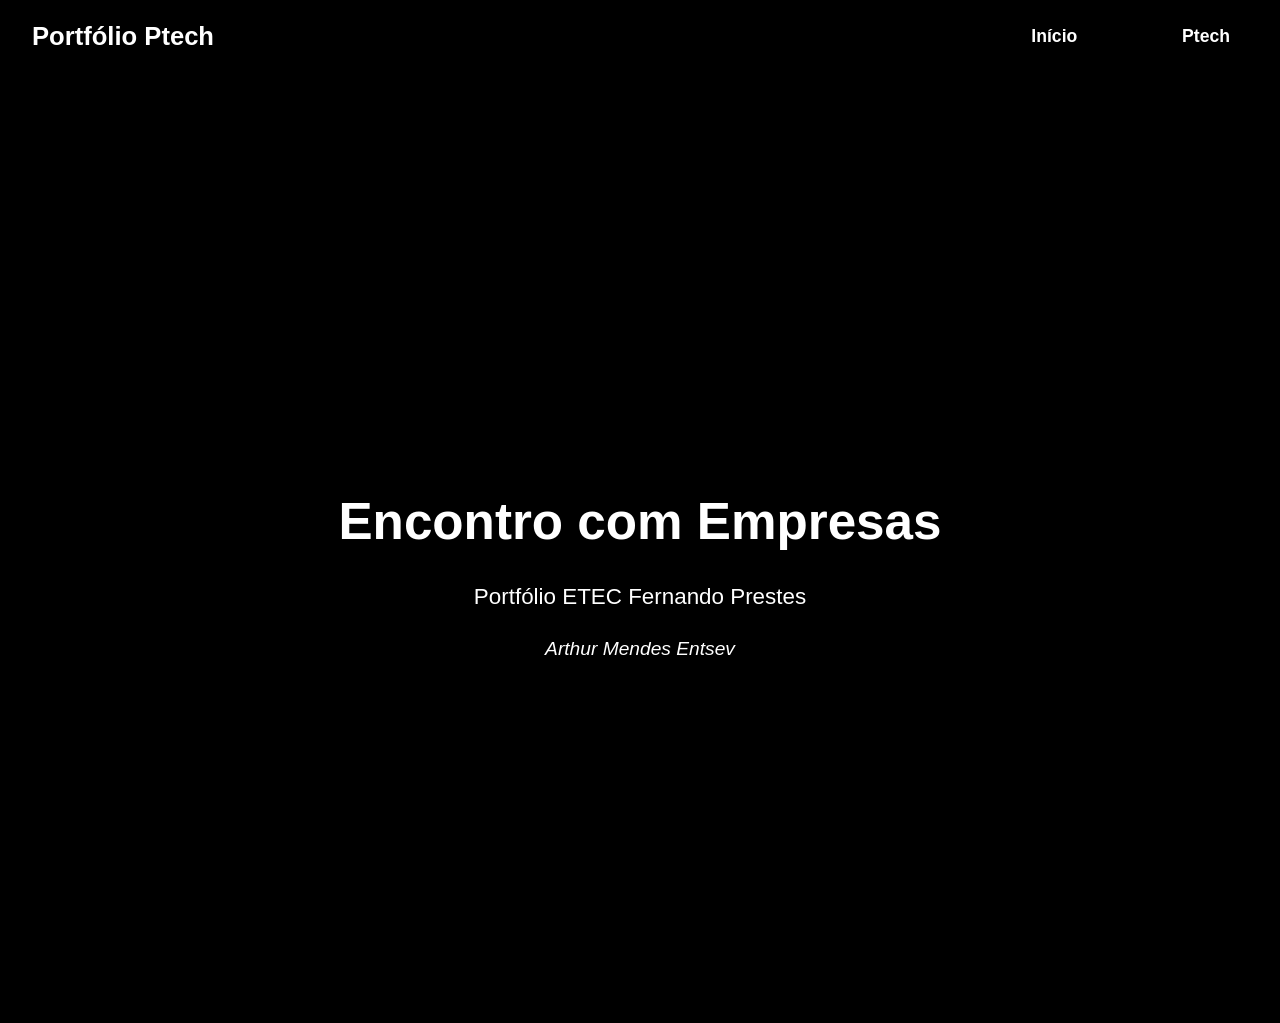
<file: Portfolio-PTECH-main/index.html>
<!DOCTYPE html>
<html lang="pt-br">
  <head>
    <meta charset="UTF-8" />
    <meta name="viewport" content="width=device-width, initial-scale=1.0" />
    <link rel="stylesheet" href="css/style.css" />
    <link rel="shortcut icon" href="img/assets/icon.png" type="image/x-icon" />
    <title>Portfólio Ptech</title>
    <style>
      /* Fundo com vídeo do YouTube */
      .youtube-bg {
        position: fixed;
        top: 0;
        left: 0;
        width: 100%;
        height: 100%;
        z-index: -2;
        overflow: hidden;
      }

      .youtube-bg iframe {
        width: 100vw;
        height: 100vh;
        border: none;
        pointer-events: none; /* Impede cliques no player */
      }

      /* Overlay para escurecer e simular opacidade baixa */
      .overlay {
        position: fixed;
        top: 0;
        left: 0;
        width: 100%;
        height: 100%;
        background-color: rgba(0, 0, 0, 0.55); /* Ajuste este valor para mais ou menos escuro */
        z-index: -1;
      }

      /* Reset e estilo base */
      body, html {
        margin: 0;
        padding: 0;
        height: 100%;
        font-family: 'Segoe UI', Tahoma, Geneva, Verdana, sans-serif;
        color: white;
      }

      /* Barra de navegação */
      nav {
        position: relative;
        z-index: 10;
        display: flex;
        justify-content: space-between;
        align-items: center;
        padding: 1rem 2rem;
        background-color: rgba(0, 0, 0, 0.4);
        backdrop-filter: blur(6px);
        color: white;
      }

      nav .logo h1 {
        margin: 0;
        font-size: 1.6rem;
      }

      .menu {
        display: flex;
        list-style: none;
        margin: 0;
        padding: 0;
      }

      .menu li {
        margin-left: 1.8rem;
      }

      .menu a {
        color: white;
        text-decoration: none;
        font-weight: 600;
        font-size: 1.1rem;
      }

      .menu a:hover {
        text-decoration: underline;
      }

      /* Conteúdo central */
      .content {
        position: relative;
        z-index: 5;
        display: flex;
        justify-content: center;
        align-items: center;
        height: 100vh;
        text-align: center;
        padding: 0 1.5rem;
      }

      .text-content h1 {
        font-size: 3.2rem;
        margin-bottom: 1rem;
        text-shadow: 0 2px 6px rgba(0, 0, 0, 0.7);
      }

      .text-content p {
        font-size: 1.4rem;
        margin-bottom: 1.2rem;
        text-shadow: 0 1px 4px rgba(0, 0, 0, 0.7);
      }

      .text-content span {
        font-size: 1.2rem;
        font-style: italic;
        text-shadow: 0 1px 4px rgba(0, 0, 0, 0.7);
      }

      /* Responsividade */
      @media (max-width: 768px) {
        .text-content h1 {
          font-size: 2.2rem;
        }
        .text-content p {
          font-size: 1.1rem;
        }
        nav {
          flex-direction: column;
          gap: 1rem;
        }
        .menu li {
          margin-left: 1rem;
          margin-right: 1rem;
        }
      }
    </style>
  </head>
  <body>
    <!-- Vídeo do YouTube de fundo -->
    <div class="youtube-bg">
      <iframe
        src="https://www.youtube.com/embed/iC98pbCdWYw?autoplay=1&mute=1&controls=0&showinfo=0&disablekb=1&modestbranding=1&playsinline=1"
        allow="autoplay; encrypted-media"
        title="Vídeo de Fórmula 1 de fundo"
      ></iframe>
    </div>

    <!-- Overlay escuro para melhorar legibilidade -->
    <div class="overlay"></div>

    <!-- Navegação -->
    <nav>
      <div class="logo">
        <h1>Portfólio Ptech</h1>
      </div>
      <ul class="menu">
        <li><a href="#">Início</a></li>
        <li><a href="ptech.html">Ptech</a></li>
      </ul>
    </nav>

    <!-- Conteúdo principal -->
    <div class="content">
      <div class="text-content">
        <h1>Encontro com Empresas</h1>
        <p>Portfólio ETEC Fernando Prestes</p>
        <span>Arthur Mendes Entsev</span>
      </div>
    </div>
  </body>
</html>
</file>
<file: Portfolio-PTECH-main/css/style.css>
* {
  margin: 0;
  padding: 0;
  box-sizing: border-box;
}

body {
  background-color: black;
  font-family: Arial, sans-serif;
  line-height: 1.6;
  color: white;
}

nav {
  display: flex;
  justify-content: space-between;
  align-items: center;
  padding: 20px 40px;
  position: sticky;
  top: 0;
  z-index: 1000;
  width: 100%;
  background-color: black; 
}

.logo h1 {
  font-size: 32px; 
  font-weight: bold;
  color: #ffffff;
  cursor: pointer;
  transition: transform 0.3s ease, color 0.3s ease;
}

.logo h1:hover {
  transform: scale(1.1); 
  color: #777777;
}

.logo h1::after {
  content: '';
  position: absolute;
  left: 0;
  bottom: -10px;
  width: 100%;
  height: 4px;
  background-color: #5c5c5c;
  transform: scaleX(0);
  transform-origin: right;
  transition: transform 0.3s ease;
}

.logo h1:hover::after {
  transform: scaleX(1);
  transform-origin: left;
}

.menu {
  list-style: none;
  display: flex;
  gap: 40px;
}

.menu li {
  display: inline;
}

.menu a {
  text-decoration: none;
  font-size: 20px; 
  color: #ffffff;
  padding: 12px 18px;
  position: relative;
  transition: color 0.3s ease, background-color 0.3s ease;
}

.menu a::after {
  content: '';
  position: absolute;
  left: 0;
  bottom: 0;
  width: 100%;
  height: 2px;
  background-color: #5c5c5c;
  transform: scaleX(0);
  transform-origin: right;
  transition: transform 0.3s ease;
}

.menu a:hover::after {
  transform: scaleX(1);
  transform-origin: left;
}

.content {
  display: flex;
  align-items: center;
  justify-content: center;
  margin-top: 50px;
  padding: 20px;
  gap: 30px; 
}

.content img {
  max-width: 600px; 
  border-radius: 10px;
  transition: transform 0.3s ease;
}

.content img:hover {
  transform: scale(1.05); 
}

.text-content {
  max-width: 700px; 
}

.text-content h1 {
  font-size: 2.5rem; 
  color: #fff; 
  transition: color 0.3s ease;
}

.text-content h1:hover {
  color: #cccccc; 
}

.text-content p {
  font-size: 1.5rem; 
  color: #ffffff;
  transition: color 0.3s ease;
}

.text-content p:hover {
  color: #cccccc; 
}

.text-content span {
  font-size: 1.0rem; 
  color: #ffffff;
  transition: color 0.3s ease;
}

.text-content span:hover {
  color: #cccccc; 
}

@media (max-width: 768px) {
  nav {
    flex-direction: column;
    padding: 20px;
  }

  .menu {
    flex-direction: column;
    align-items: center;
    gap: 15px;
  }

  .menu a {
    font-size: 18px;
  }

  .content {
    flex-direction: column;
    text-align: center;
  }

  .content img {
    max-width: 300px; 
    margin-bottom: 20px;
  }
}
</file>
